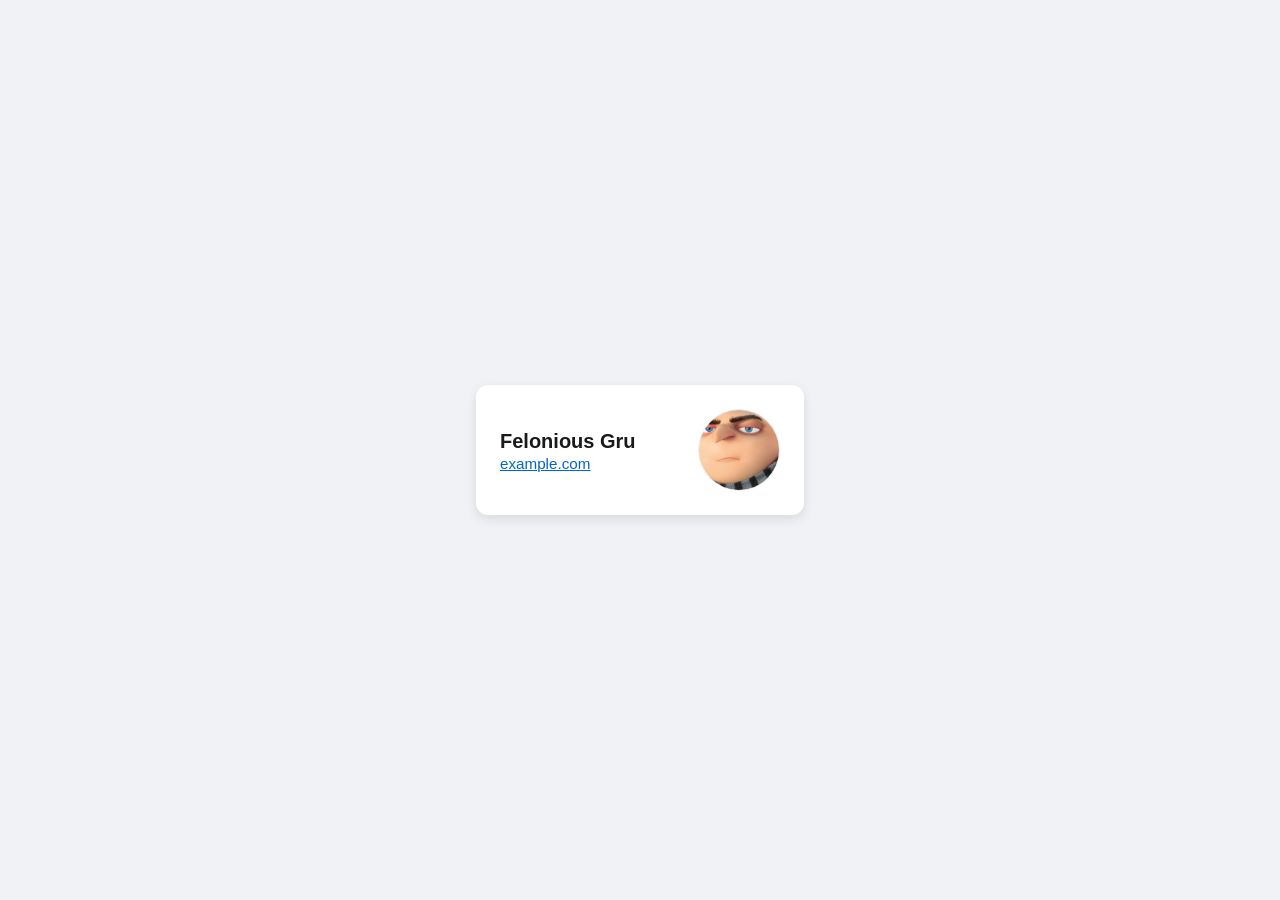
<file: question-2-css/1.html>
<!DOCTYPE html>
<html lang="en">
<head>
    <meta charset="UTF-8">
    <meta name="viewport" content="width=device-width, initial-scale=1.0">
    <title>Card Design</title>
    <link rel="stylesheet" href="style.css">
</head>
<body>

    <div class="card">
        <div class="card-content">
            <h2 class="card-name">Felonious Gru</h2>
            <a href="https://example.com" class="card-link" target="_blank">example.com</a>
        </div>

        <img 
            class="card-avatar" 
            src="wasd.png" 
            alt="Felonious Gru"
        >
    </div>

</body>
</html>
</file>
<file: question-2-css/style.css>
body {
    margin: 0;
    padding: 0;
    font-family: -apple-system, BlinkMacSystemFont, "Segoe UI", Roboto, Helvetica, Arial, sans-serif;
    background-color: #f0f2f5;
    display: flex;
    justify-content: center;
    align-items: center;
    min-height: 100vh;
}

.card {
    background-color: white;
    width: 280px;
    padding: 24px;
    border-radius: 12px;
    box-shadow: 0 4px 12px rgba(0, 0, 0, 0.1);
    
    display: flex;             
    align-items: center;
    justify-content: space-between;
}

.card-name {
    margin: 0;
    font-size: 1.25rem;
    font-weight: 700;
    color: #1a1a1a;
    line-height: 1.4;
}

.card-link {
    color: #0066cc;
    text-decoration: underline;
    font-size: 0.95rem;
    margin-top: 4px;
}

.card-link:hover {
    text-decoration: underline;
}

.card-avatar {
    width: 80px;
    height: 80px;
    border-radius: 50%;
    object-fit: cover;
    border: 1px solid #eee;

}
</file>
